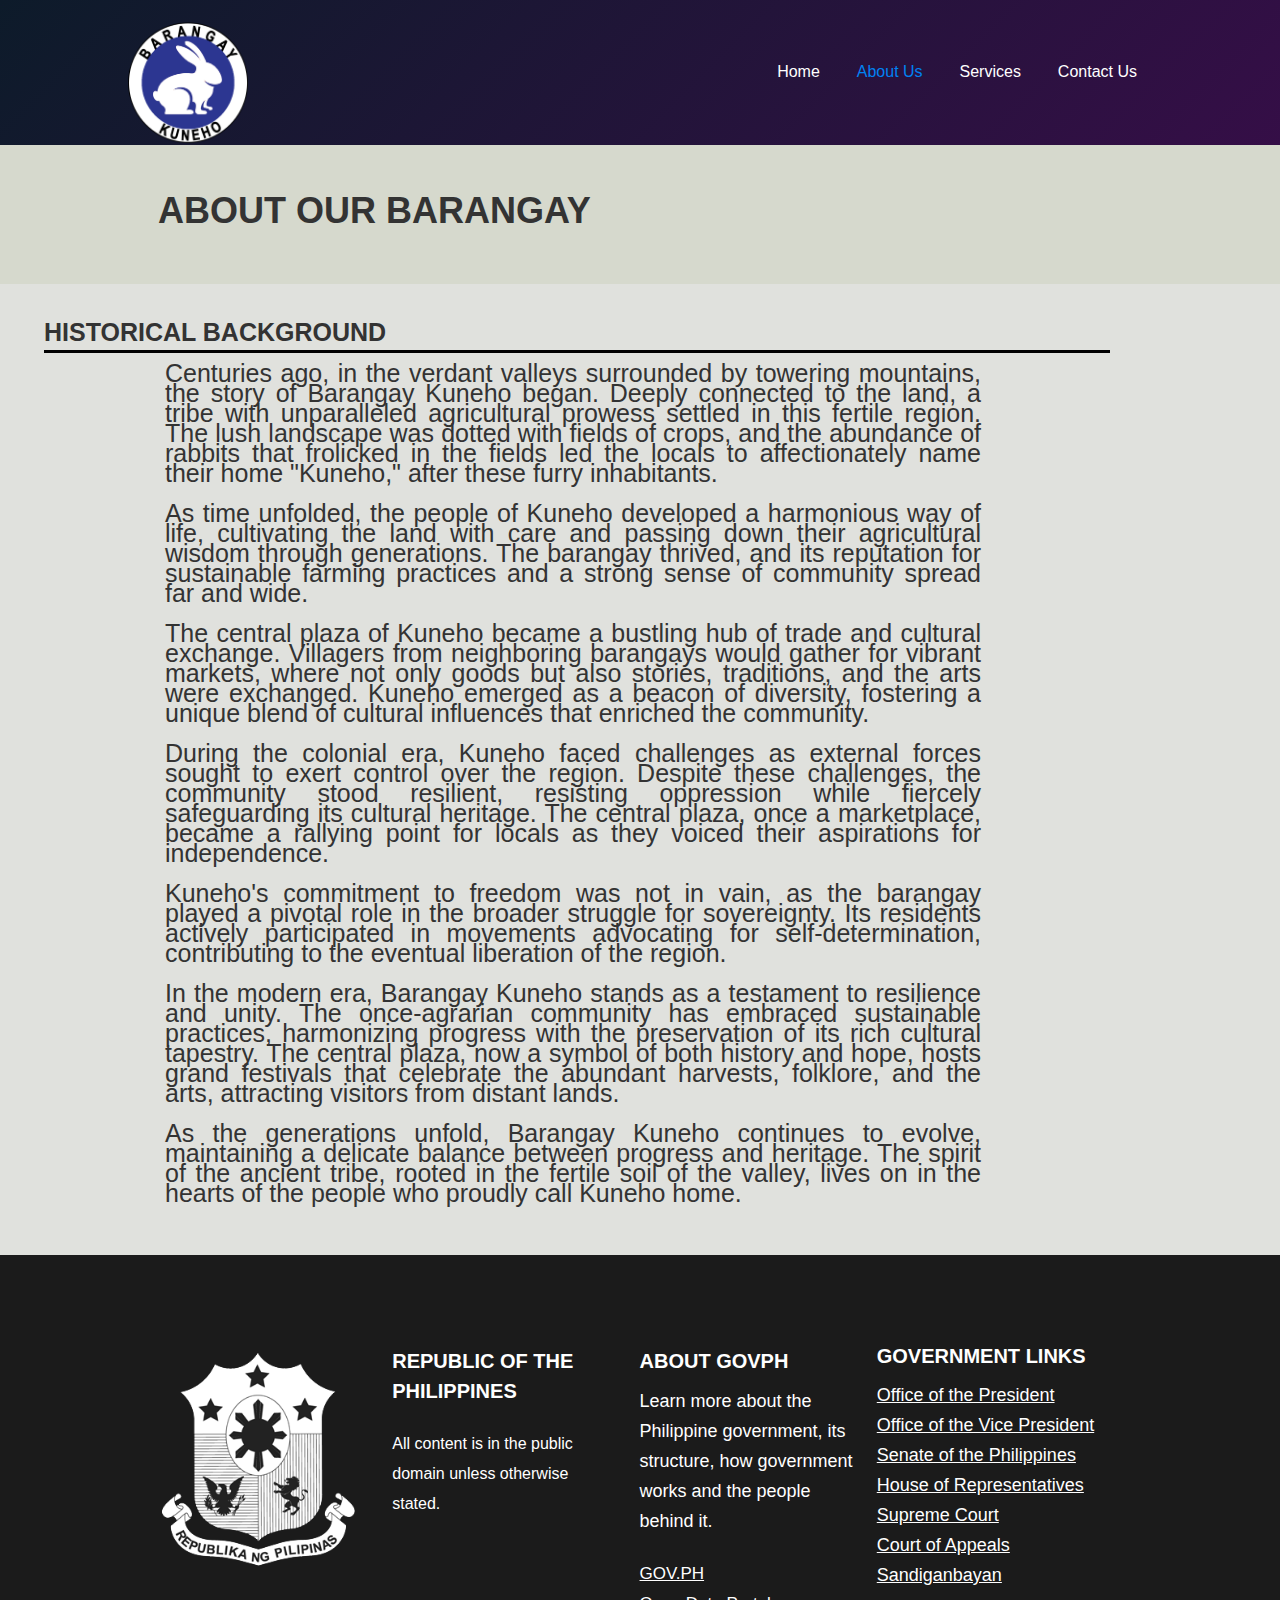
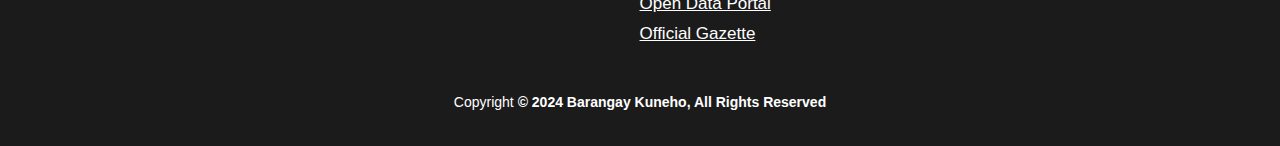
<file: about/index.html>
<!DOCTYPE html>
<html>
    <head>
    <meta http-equiv="content-type" content="text/html; charset=UTF-8">
    <style>.wf-force-outline-none[tabindex="-1"]:focus{outline:none;}</style>
    <meta charset="utf-8">
    <title>About Us - Barangay Kuneho</title>
    <meta content="width=device-width, initial-scale=1" name="viewport">
    <meta content="Webflow" name="generator">
    <link href="css/about.css" rel="stylesheet" type="text/css">
    <script type="text/javascript">!function(o,c){var n=c.documentElement,t=" w-mod-";n.className+=t+"js",
    ("ontouchstart"in o||o.DocumentTouch&&c instanceof DocumentTouch)&&(n.className+=t+"touch")}(window,document);
    </script>
    <link rel="icon" type="image/jpg" href="images/icon.ico">
    </head>
<body class="body">
    <div class="hero">
        <div data-collapse="medium" data-animation="default" data-duration="400" data-doc-height="1" data-easing="ease" data-easing2="ease" role="banner" class="nav w-nav">
            <div class="nav-inner">
                <div class="nav-logo-wrap">
                    <a href="#" class="brand w-nav-brand">
                        <img src="images/govseal1.png" width="120" alt="" sizes="120px" srcset="images/govseal500.png 500w, images/govseal800.png 800w, images/govseal1080.png 1080w, images/govseal1600.png 1600w, images/6586d2bd815915f6cac94935_egr.png 1634w" class="image-5">
                    </a>
                </div>
                <div class="nav-menu-wrap">
                    <nav role="navigation" class="nav-menu-2 w-nav-menu">
                        <a href="../index.html" class="nav-link w-nav-link">Home</a>
                        <a href="index.html" class="nav-link w-nav-link">About Us</a>
                        <a href="../services/index.html" class="nav-link w-nav-link">Services</a>
                        <a href="../contact/index.html" class="nav-link w-nav-link">Contact Us</a>
                    </nav>
                    <div class="menu-button w-nav-button" style="-webkit-user-select: text;" aria-label="menu" role="button" tabindex="0" aria-controls="w-nav-overlay-0" aria-haspopup="menu" aria-expanded="false">
                        <div class="menu-icon w-icon-nav-menu"></div>
                    </div>
                </div>
            </div>
            <div class="w-nav-overlay" data-wf-ignore="" id="w-nav-overlay-0"></div>
        </div>
    </div>
    <section class="section">
        <h1 class="heading">ABOUT OUR BARANGAY</h1>
    </section>
    <div class="w-layout-blockcontainer w-container">
        <h2 class="heading-3">HISTORICAL BACKGROUND</h2>
    </div>
    <div class="div-block-14">
        <p class="paragraph-4">Centuries ago, in the verdant valleys surrounded by towering mountains, the story of Barangay Kuneho began. 
        Deeply connected to the land, a tribe with unparalleled agricultural prowess settled in this fertile region. The lush landscape was 
        dotted with fields of crops, and the abundance of rabbits that frolicked in the fields led the locals to affectionately name their 
        home "Kuneho," after these furry inhabitants.<br>‍<br>As time unfolded, the people of Kuneho developed a harmonious way of life, 
        cultivating the land with care and passing down their agricultural wisdom through generations. The barangay thrived, and its reputation for
        sustainable farming practices and a strong sense of community spread far and wide.<br>‍<br>The central plaza of Kuneho became a bustling hub 
        of trade and cultural exchange. Villagers from neighboring barangays would gather for vibrant markets, where not only goods but also stories,
        traditions, and the arts were exchanged. Kuneho emerged as a beacon of diversity, fostering a unique blend of cultural influences that enriched
        the community.<br>‍<br>During the colonial era, Kuneho faced challenges as external forces sought to exert control over the region. Despite 
        these challenges, the community stood resilient, resisting oppression while fiercely safeguarding its cultural heritage. The central plaza, 
        once a marketplace, became a rallying point for locals as they voiced their aspirations for independence.<br><br>Kuneho's commitment to 
        freedom was not in vain, as the barangay played a pivotal role in the broader struggle for sovereignty. Its residents actively participated in
        movements advocating for self-determination, contributing to the eventual liberation of the region.<br><br>In the modern era, Barangay 
        Kuneho stands as a testament to resilience and unity. The once-agrarian community has embraced sustainable practices, harmonizing progress with 
        the preservation of its rich cultural tapestry. The central plaza, now a symbol of both history and hope, hosts grand festivals that celebrate 
        the abundant harvests, folklore, and the arts, attracting visitors from distant lands.<br><br>As the generations unfold, Barangay Kuneho 
        continues to evolve, maintaining a delicate balance between progress and heritage. The spirit of the ancient tribe, rooted in the fertile soil 
        of the valley, lives on in the hearts of the people who proudly call Kuneho home.
        </p>
    </div>
    <div class="footer">
        <div class="container-footer">
            <div class="div-block-13">
                <div class="w-row">
                    <div class="w-col w-col-3">
                        <img src="images/govseal.png" loading="lazy" alt="">
                    </div>
                    <div class="w-col w-col-3">
                        <p class="paragraph-12">REPUBLIC OF THE PHILIPPINES</p>
                        <p class="paragraph-13">All content is in the public domain unless otherwise stated.</p>
                    </div>
                    <div class="w-col w-col-3">
                        <p class="paragraph-14">ABOUT GOVPH</p>
                        <p class="paragraph-15">Learn more about the Philippine government, its structure, how government works and the people behind it.</p>
                        <ul role="list" class="list-2 w-list-unstyled">
                            <li class="list-item">
                                <a href="https://www.gov.ph/" target="_blank" class="link-3">GOV.PH</a>
                            </li>
                            <li>
                                <a href="https://www.gov.ph/data" target="_blank" class="link-4">Open Data Portal</a>
                            </li>
                            <li>
                                <a href="https://www.officialgazette.gov.ph/" target="_blank" class="link-5">Official Gazette</a>
                            </li>
                        </ul>
                    </div>
                    <div class="column-5 w-col w-col-3">
                        <div class="text-block-4">GOVERNMENT LINKS</div>
                        <ul role="list" class="list-3 w-list-unstyled">
                            <li>
                                <a href="https://president.gov.ph/" target="_blank" class="link-9">Office of the President</a>
                            </li>
                            <li class="list-item-2">
                                <a href="https://www.ovp.gov.ph/" target="_blank" class="link-7">Office of the Vice President</a>
                            </li>
                            <li class="list-item-3">
                                <a href="http://legacy.senate.gov.ph/" target="_blank" class="link-8">Senate of the Philippines</a>
                            </li>
                            <li class="list-item-4">
                                <a href="https://www.congress.gov.ph/" target="_blank" class="link-9">House of Representatives</a>
                            </li>
                            <li>
                                <a href="https://sc.judiciary.gov.ph/" target="_blank" class="link-10">Supreme Court</a>
                            </li>
                            <li>
                                <a href="https://ca.judiciary.gov.ph/" target="_blank" class="link-9">Court of Appeals</a>
                            </li>
                            <li>
                                <a href="https://sb.judiciary.gov.ph/" target="_blank" class="link-9">Sandiganbayan</a>
                            </li>
                        </ul>
                    </div>
                </div>
            </div>
            <div>
                <p class="paragraph-16">Copyright 
                    <strong>© 2024 Barangay Kuneho, All Rights Reserved</strong>
                </p>
            </div>
        </div>
    </div>
    <script src="js/jquery-3.5.1.min.dc5e7f18c8.js" type="text/javascript" integrity="sha256-9/aliU8dGd2tb6OSsuzixeV4y/faTqgFtohetphbbj0=" crossorigin="anonymous"></script>
    <script src="js/webflow.a04c5f390.js" type="text/javascript"></script>
</body>
</html>
</file>
<file: about/css/about.css>
html {
  -ms-text-size-adjust: 100%;
  -webkit-text-size-adjust: 100%;
  font-family: sans-serif;
}

body {
  margin: 0;
}

article, aside, details, figcaption, figure, footer, header, hgroup, main, menu, nav, section, summary {
  display: block;
}

audio, canvas, progress, video {
  vertical-align: baseline;
  display: inline-block;
}

audio:not([controls]) {
  height: 0;
  display: none;
}

[hidden], template {
  display: none;
}

a {
  background-color: rgba(0, 0, 0, 0);
}

a:active, a:hover {
  outline: 0;
}

abbr[title] {
  border-bottom: 1px dotted;
}

b, strong {
  font-weight: bold;
}

dfn {
  font-style: italic;
}

h1 {
  margin: .67em 0;
  font-size: 2em;
}

mark {
  color: #000;
  background: #ff0;
}

small {
  font-size: 80%;
}

sub, sup {
  vertical-align: baseline;
  font-size: 75%;
  line-height: 0;
  position: relative;
}

sup {
  top: -.5em;
}

sub {
  bottom: -.25em;
}

img {
  border: 0;
}

svg:not(:root) {
  overflow: hidden;
}

figure {
  margin: 1em 40px;
}

hr {
  box-sizing: content-box;
  height: 0;
}

pre {
  overflow: auto;
}

code, kbd, pre, samp {
  font-family: monospace;
  font-size: 1em;
}

button, input, optgroup, select, textarea {
  color: inherit;
  font: inherit;
  margin: 0;
}

button {
  overflow: visible;
}

button, select {
  text-transform: none;
}

button, html input[type="button"], input[type="reset"] {
  -webkit-appearance: button;
  cursor: pointer;
}

button[disabled], html input[disabled] {
  cursor: default;
}

button::-moz-focus-inner, input::-moz-focus-inner {
  border: 0;
  padding: 0;
}

input {
  line-height: normal;
}

input[type="checkbox"], input[type="radio"] {
  box-sizing: border-box;
  padding: 0;
}

input[type="number"]::-webkit-inner-spin-button, input[type="number"]::-webkit-outer-spin-button {
  height: auto;
}

input[type="search"] {
  -webkit-appearance: none;
}

input[type="search"]::-webkit-search-cancel-button, input[type="search"]::-webkit-search-decoration {
  -webkit-appearance: none;
}

fieldset {
  border: 1px solid silver;
  margin: 0 2px;
  padding: .35em .625em .75em;
}

legend {
  border: 0;
  padding: 0;
}

textarea {
  overflow: auto;
}

optgroup {
  font-weight: bold;
}

table {
  border-collapse: collapse;
  border-spacing: 0;
}

td, th {
  padding: 0;
}

@font-face {
  font-family: webflow-icons;
  src: url("[data-uri]") format("truetype");
  font-weight: normal;
  font-style: normal;
}

[class^="w-icon-"], [class*=" w-icon-"] {
  speak: none;
  font-variant: normal;
  text-transform: none;
  -webkit-font-smoothing: antialiased;
  -moz-osx-font-smoothing: grayscale;
  font-style: normal;
  font-weight: normal;
  line-height: 1;
  font-family: webflow-icons !important;
}

.w-icon-slider-right:before {
  content: "";
}

.w-icon-slider-left:before {
  content: "";
}

.w-icon-nav-menu:before {
  content: "";
}

.w-icon-arrow-down:before, .w-icon-dropdown-toggle:before {
  content: "";
}

.w-icon-file-upload-remove:before {
  content: "";
}

.w-icon-file-upload-icon:before {
  content: "";
}

* {
  box-sizing: border-box;
}

html {
  height: 100%;
}

body {
  min-height: 100%;
  color: #333;
  background-color: #fff;
  margin: 0;
  font-family: Arial, sans-serif;
  font-size: 14px;
  line-height: 20px;
}

img {
  max-width: 100%;
  vertical-align: middle;
  display: inline-block;
}

html.w-mod-touch * {
  background-attachment: scroll !important;
}

.w-block {
  display: block;
}

.w-inline-block {
  max-width: 100%;
  display: inline-block;
}

.w-clearfix:before, .w-clearfix:after {
  content: " ";
  grid-area: 1 / 1 / 2 / 2;
  display: table;
}

.w-clearfix:after {
  clear: both;
}

.w-hidden {
  display: none;
}

.w-button {
  color: #fff;
  line-height: inherit;
  cursor: pointer;
  background-color: #3898ec;
  border: 0;
  border-radius: 0;
  padding: 9px 15px;
  text-decoration: none;
  display: inline-block;
}

input.w-button {
  -webkit-appearance: button;
}

html[data-w-dynpage] [data-w-cloak] {
  color: rgba(0, 0, 0, 0) !important;
}

.w-code-block {
  margin: unset;
}

.w-webflow-badge, .w-webflow-badge * {
  z-index: auto;
  visibility: visible;
  box-sizing: border-box;
  width: auto;
  height: auto;
  max-height: none;
  max-width: none;
  min-height: 0;
  min-width: 0;
  float: none;
  clear: none;
  box-shadow: none;
  opacity: 1;
  direction: ltr;
  font-family: inherit;
  font-weight: inherit;
  color: inherit;
  font-size: inherit;
  line-height: inherit;
  font-style: inherit;
  font-variant: inherit;
  text-align: inherit;
  letter-spacing: inherit;
  -webkit-text-decoration: inherit;
  text-decoration: inherit;
  text-indent: 0;
  text-transform: inherit;
  text-shadow: none;
  font-smoothing: auto;
  vertical-align: baseline;
  cursor: inherit;
  white-space: inherit;
  word-break: normal;
  word-spacing: normal;
  word-wrap: normal;
  background: none;
  border: 0 rgba(0, 0, 0, 0);
  border-radius: 0;
  margin: 0;
  padding: 0;
  list-style-type: disc;
  transition: none;
  display: block;
  position: static;
  top: auto;
  bottom: auto;
  left: auto;
  right: auto;
  overflow: visible;
  transform: none;
}

.w-webflow-badge {
  white-space: nowrap;
  cursor: pointer;
  box-shadow: 0 0 0 1px rgba(0, 0, 0, .1), 0 1px 3px rgba(0, 0, 0, .1);
  visibility: visible !important;
  z-index: 2147483647 !important;
  color: #aaadb0 !important;
  opacity: 1 !important;
  width: auto !important;
  height: auto !important;
  background-color: #fff !important;
  border-radius: 3px !important;
  margin: 0 !important;
  padding: 6px !important;
  font-size: 12px !important;
  line-height: 14px !important;
  text-decoration: none !important;
  display: inline-block !important;
  position: fixed !important;
  top: auto !important;
  bottom: 12px !important;
  left: auto !important;
  right: 12px !important;
  overflow: visible !important;
  transform: none !important;
}

.w-webflow-badge > img {
  visibility: visible !important;
  opacity: 1 !important;
  vertical-align: middle !important;
  display: inline-block !important;
}

h1, h2, h3, h4, h5, h6 {
  margin-bottom: 10px;
  font-weight: bold;
}

h1 {
  margin-top: 20px;
  font-size: 38px;
  line-height: 44px;
}

h2 {
  margin-top: 20px;
  font-size: 32px;
  line-height: 36px;
}

h3 {
  margin-top: 20px;
  font-size: 24px;
  line-height: 30px;
}

h4 {
  margin-top: 10px;
  font-size: 18px;
  line-height: 24px;
}

h5 {
  margin-top: 10px;
  font-size: 14px;
  line-height: 20px;
}

h6 {
  margin-top: 10px;
  font-size: 12px;
  line-height: 18px;
}

p {
  margin-top: 0;
  margin-bottom: 10px;
}

blockquote {
  border-left: 5px solid #e2e2e2;
  margin: 0 0 10px;
  padding: 10px 20px;
  font-size: 18px;
  line-height: 22px;
}

figure {
  margin: 0 0 10px;
}

figcaption {
  text-align: center;
  margin-top: 5px;
}

ul, ol {
  margin-top: 0;
  margin-bottom: 10px;
  padding-left: 40px;
}

.w-list-unstyled {
  padding-left: 0;
  list-style: none;
}

.w-embed:before, .w-embed:after {
  content: " ";
  grid-area: 1 / 1 / 2 / 2;
  display: table;
}

.w-embed:after {
  clear: both;
}

.w-video {
  width: 100%;
  padding: 0;
  position: relative;
}

.w-video iframe, .w-video object, .w-video embed {
  width: 100%;
  height: 100%;
  border: none;
  position: absolute;
  top: 0;
  left: 0;
}

fieldset {
  border: 0;
  margin: 0;
  padding: 0;
}

button, [type="button"], [type="reset"] {
  cursor: pointer;
  -webkit-appearance: button;
  border: 0;
}

.w-form {
  margin: 0 0 15px;
}

.w-form-done {
  text-align: center;
  background-color: #ddd;
  padding: 20px;
  display: none;
}

.w-form-fail {
  background-color: #ffdede;
  margin-top: 10px;
  padding: 10px;
  display: none;
}

label {
  margin-bottom: 5px;
  font-weight: bold;
  display: block;
}

.w-input, .w-select {
  width: 100%;
  height: 38px;
  color: #333;
  vertical-align: middle;
  background-color: #fff;
  border: 1px solid #ccc;
  margin-bottom: 10px;
  padding: 8px 12px;
  font-size: 14px;
  line-height: 1.42857;
  display: block;
}

.w-input:-moz-placeholder, .w-select:-moz-placeholder {
  color: #999;
}

.w-input::-moz-placeholder, .w-select::-moz-placeholder {
  color: #999;
  opacity: 1;
}

.w-input::-webkit-input-placeholder, .w-select::-webkit-input-placeholder {
  color: #999;
}

.w-input:focus, .w-select:focus {
  border-color: #3898ec;
  outline: 0;
}

.w-input[disabled], .w-select[disabled], .w-input[readonly], .w-select[readonly], fieldset[disabled] .w-input, fieldset[disabled] .w-select {
  cursor: not-allowed;
}

.w-input[disabled]:not(.w-input-disabled), .w-select[disabled]:not(.w-input-disabled), .w-input[readonly], .w-select[readonly], fieldset[disabled]:not(.w-input-disabled) .w-input, fieldset[disabled]:not(.w-input-disabled) .w-select {
  background-color: #eee;
}

textarea.w-input, textarea.w-select {
  height: auto;
}

.w-select {
  background-color: #f3f3f3;
}

.w-select[multiple] {
  height: auto;
}

.w-form-label {
  cursor: pointer;
  margin-bottom: 0;
  font-weight: normal;
  display: inline-block;
}

.w-radio {
  margin-bottom: 5px;
  padding-left: 20px;
  display: block;
}

.w-radio:before, .w-radio:after {
  content: " ";
  grid-area: 1 / 1 / 2 / 2;
  display: table;
}

.w-radio:after {
  clear: both;
}

.w-radio-input {
  float: left;
  margin: 3px 0 0 -20px;
  line-height: normal;
}

.w-file-upload {
  margin-bottom: 10px;
  display: block;
}

.w-file-upload-input {
  width: .1px;
  height: .1px;
  opacity: 0;
  z-index: -100;
  position: absolute;
  overflow: hidden;
}

.w-file-upload-default, .w-file-upload-uploading, .w-file-upload-success {
  color: #333;
  display: inline-block;
}

.w-file-upload-error {
  margin-top: 10px;
  display: block;
}

.w-file-upload-default.w-hidden, .w-file-upload-uploading.w-hidden, .w-file-upload-error.w-hidden, .w-file-upload-success.w-hidden {
  display: none;
}

.w-file-upload-uploading-btn {
  cursor: pointer;
  background-color: #fafafa;
  border: 1px solid #ccc;
  margin: 0;
  padding: 8px 12px;
  font-size: 14px;
  font-weight: normal;
  display: flex;
}

.w-file-upload-file {
  background-color: #fafafa;
  border: 1px solid #ccc;
  flex-grow: 1;
  justify-content: space-between;
  margin: 0;
  padding: 8px 9px 8px 11px;
  display: flex;
}

.w-file-upload-file-name {
  font-size: 14px;
  font-weight: normal;
  display: block;
}

.w-file-remove-link {
  width: auto;
  height: auto;
  cursor: pointer;
  margin-top: 3px;
  margin-left: 10px;
  padding: 3px;
  display: block;
}

.w-icon-file-upload-remove {
  margin: auto;
  font-size: 10px;
}

.w-file-upload-error-msg {
  color: #ea384c;
  padding: 2px 0;
  display: inline-block;
}

.w-file-upload-info {
  padding: 0 12px;
  line-height: 38px;
  display: inline-block;
}

.w-file-upload-label {
  cursor: pointer;
  background-color: #fafafa;
  border: 1px solid #ccc;
  margin: 0;
  padding: 8px 12px;
  font-size: 14px;
  font-weight: normal;
  display: inline-block;
}

.w-icon-file-upload-icon, .w-icon-file-upload-uploading {
  width: 20px;
  margin-right: 8px;
  display: inline-block;
}

.w-icon-file-upload-uploading {
  height: 20px;
}

.w-container {
  max-width: 940px;
  margin-left: auto;
  margin-right: auto;
}

.w-container:before, .w-container:after {
  content: " ";
  grid-area: 1 / 1 / 2 / 2;
  display: table;
}

.w-container:after {
  clear: both;
}

.w-container .w-row {
  margin-left: -10px;
  margin-right: -10px;
}

.w-row:before, .w-row:after {
  content: " ";
  grid-area: 1 / 1 / 2 / 2;
  display: table;
}

.w-row:after {
  clear: both;
}

.w-row .w-row {
  margin-left: 0;
  margin-right: 0;
}

.w-col {
  float: left;
  width: 100%;
  min-height: 1px;
  padding-left: 10px;
  padding-right: 10px;
  position: relative;
}

.w-col .w-col {
  padding-left: 0;
  padding-right: 0;
}

.w-col-1 {
  width: 8.33333%;
}

.w-col-2 {
  width: 16.6667%;
}

.w-col-3 {
  width: 25%;
}

.w-col-4 {
  width: 33.3333%;
}

.w-col-5 {
  width: 41.6667%;
}

.w-col-6 {
  width: 50%;
}

.w-col-7 {
  width: 58.3333%;
}

.w-col-8 {
  width: 66.6667%;
}

.w-col-9 {
  width: 75%;
}

.w-col-10 {
  width: 83.3333%;
}

.w-col-11 {
  width: 91.6667%;
}

.w-col-12 {
  width: 100%;
}

.w-hidden-main {
  display: none !important;
}

@media screen and (max-width: 991px) {
  .w-container {
    max-width: 728px;
  }

  .w-hidden-main {
    display: inherit !important;
  }

  .w-hidden-medium {
    display: none !important;
  }

  .w-col-medium-1 {
    width: 8.33333%;
  }

  .w-col-medium-2 {
    width: 16.6667%;
  }

  .w-col-medium-3 {
    width: 25%;
  }

  .w-col-medium-4 {
    width: 33.3333%;
  }

  .w-col-medium-5 {
    width: 41.6667%;
  }

  .w-col-medium-6 {
    width: 50%;
  }

  .w-col-medium-7 {
    width: 58.3333%;
  }

  .w-col-medium-8 {
    width: 66.6667%;
  }

  .w-col-medium-9 {
    width: 75%;
  }

  .w-col-medium-10 {
    width: 83.3333%;
  }

  .w-col-medium-11 {
    width: 91.6667%;
  }

  .w-col-medium-12 {
    width: 100%;
  }

  .w-col-stack {
    width: 100%;
    left: auto;
    right: auto;
  }
}

@media screen and (max-width: 767px) {
  .w-hidden-main, .w-hidden-medium {
    display: inherit !important;
  }

  .w-hidden-small {
    display: none !important;
  }

  .w-row, .w-container .w-row {
    margin-left: 0;
    margin-right: 0;
  }

  .w-col {
    width: 100%;
    left: auto;
    right: auto;
  }

  .w-col-small-1 {
    width: 8.33333%;
  }

  .w-col-small-2 {
    width: 16.6667%;
  }

  .w-col-small-3 {
    width: 25%;
  }

  .w-col-small-4 {
    width: 33.3333%;
  }

  .w-col-small-5 {
    width: 41.6667%;
  }

  .w-col-small-6 {
    width: 50%;
  }

  .w-col-small-7 {
    width: 58.3333%;
  }

  .w-col-small-8 {
    width: 66.6667%;
  }

  .w-col-small-9 {
    width: 75%;
  }

  .w-col-small-10 {
    width: 83.3333%;
  }

  .w-col-small-11 {
    width: 91.6667%;
  }

  .w-col-small-12 {
    width: 100%;
  }
}

@media screen and (max-width: 479px) {
  .w-container {
    max-width: none;
  }

  .w-hidden-main, .w-hidden-medium, .w-hidden-small {
    display: inherit !important;
  }

  .w-hidden-tiny {
    display: none !important;
  }

  .w-col {
    width: 100%;
  }

  .w-col-tiny-1 {
    width: 8.33333%;
  }

  .w-col-tiny-2 {
    width: 16.6667%;
  }

  .w-col-tiny-3 {
    width: 25%;
  }

  .w-col-tiny-4 {
    width: 33.3333%;
  }

  .w-col-tiny-5 {
    width: 41.6667%;
  }

  .w-col-tiny-6 {
    width: 50%;
  }

  .w-col-tiny-7 {
    width: 58.3333%;
  }

  .w-col-tiny-8 {
    width: 66.6667%;
  }

  .w-col-tiny-9 {
    width: 75%;
  }

  .w-col-tiny-10 {
    width: 83.3333%;
  }

  .w-col-tiny-11 {
    width: 91.6667%;
  }

  .w-col-tiny-12 {
    width: 100%;
  }
}

.w-widget {
  position: relative;
}

.w-widget-map {
  width: 100%;
  height: 400px;
}

.w-widget-map label {
  width: auto;
  display: inline;
}

.w-widget-map img {
  max-width: inherit;
}

.w-widget-map .gm-style-iw {
  text-align: center;
}

.w-widget-map .gm-style-iw > button {
  display: none !important;
}

.w-widget-twitter {
  overflow: hidden;
}

.w-widget-twitter-count-shim {
  vertical-align: top;
  width: 28px;
  height: 20px;
  text-align: center;
  background: #fff;
  border: 1px solid #758696;
  border-radius: 3px;
  display: inline-block;
  position: relative;
}

.w-widget-twitter-count-shim * {
  pointer-events: none;
  -webkit-user-select: none;
  -ms-user-select: none;
  user-select: none;
}

.w-widget-twitter-count-shim .w-widget-twitter-count-inner {
  text-align: center;
  color: #999;
  font-family: serif;
  font-size: 15px;
  line-height: 12px;
  position: relative;
}

.w-widget-twitter-count-shim .w-widget-twitter-count-clear {
  display: block;
  position: relative;
}

.w-widget-twitter-count-shim.w--large {
  width: 36px;
  height: 28px;
}

.w-widget-twitter-count-shim.w--large .w-widget-twitter-count-inner {
  font-size: 18px;
  line-height: 18px;
}

.w-widget-twitter-count-shim:not(.w--vertical) {
  margin-left: 5px;
  margin-right: 8px;
}

.w-widget-twitter-count-shim:not(.w--vertical).w--large {
  margin-left: 6px;
}

.w-widget-twitter-count-shim:not(.w--vertical):before, .w-widget-twitter-count-shim:not(.w--vertical):after {
  content: " ";
  height: 0;
  width: 0;
  pointer-events: none;
  border: solid rgba(0, 0, 0, 0);
  position: absolute;
  top: 50%;
  left: 0;
}

.w-widget-twitter-count-shim:not(.w--vertical):before {
  border-width: 4px;
  border-color: rgba(117, 134, 150, 0) #5d6c7b rgba(117, 134, 150, 0) rgba(117, 134, 150, 0);
  margin-top: -4px;
  margin-left: -9px;
}

.w-widget-twitter-count-shim:not(.w--vertical).w--large:before {
  border-width: 5px;
  margin-top: -5px;
  margin-left: -10px;
}

.w-widget-twitter-count-shim:not(.w--vertical):after {
  border-width: 4px;
  border-color: rgba(255, 255, 255, 0) #fff rgba(255, 255, 255, 0) rgba(255, 255, 255, 0);
  margin-top: -4px;
  margin-left: -8px;
}

.w-widget-twitter-count-shim:not(.w--vertical).w--large:after {
  border-width: 5px;
  margin-top: -5px;
  margin-left: -9px;
}

.w-widget-twitter-count-shim.w--vertical {
  width: 61px;
  height: 33px;
  margin-bottom: 8px;
}

.w-widget-twitter-count-shim.w--vertical:before, .w-widget-twitter-count-shim.w--vertical:after {
  content: " ";
  height: 0;
  width: 0;
  pointer-events: none;
  border: solid rgba(0, 0, 0, 0);
  position: absolute;
  top: 100%;
  left: 50%;
}

.w-widget-twitter-count-shim.w--vertical:before {
  border-width: 5px;
  border-color: #5d6c7b rgba(117, 134, 150, 0) rgba(117, 134, 150, 0);
  margin-left: -5px;
}

.w-widget-twitter-count-shim.w--vertical:after {
  border-width: 4px;
  border-color: #fff rgba(255, 255, 255, 0) rgba(255, 255, 255, 0);
  margin-left: -4px;
}

.w-widget-twitter-count-shim.w--vertical .w-widget-twitter-count-inner {
  font-size: 18px;
  line-height: 22px;
}

.w-widget-twitter-count-shim.w--vertical.w--large {
  width: 76px;
}

.w-background-video {
  height: 500px;
  color: #fff;
  position: relative;
  overflow: hidden;
}

.w-background-video > video {
  width: 100%;
  height: 100%;
  object-fit: cover;
  z-index: -100;
  background-position: 50%;
  background-size: cover;
  margin: auto;
  position: absolute;
  top: -100%;
  bottom: -100%;
  left: -100%;
  right: -100%;
}

.w-background-video > video::-webkit-media-controls-start-playback-button {
  -webkit-appearance: none;
  display: none !important;
}

.w-background-video--control {
  background-color: rgba(0, 0, 0, 0);
  padding: 0;
  position: absolute;
  bottom: 1em;
  right: 1em;
}

.w-background-video--control > [hidden] {
  display: none !important;
}

.w-slider {
  height: 300px;
  text-align: center;
  clear: both;
  -webkit-tap-highlight-color: rgba(0, 0, 0, 0);
  tap-highlight-color: rgba(0, 0, 0, 0);
  background: #ddd;
  position: relative;
}

.w-slider-mask {
  z-index: 1;
  height: 100%;
  white-space: nowrap;
  display: block;
  position: relative;
  left: 0;
  right: 0;
  overflow: hidden;
}

.w-slide {
  vertical-align: top;
  width: 100%;
  height: 100%;
  white-space: normal;
  text-align: left;
  display: inline-block;
  position: relative;
}

.w-slider-nav {
  z-index: 2;
  height: 40px;
  text-align: center;
  -webkit-tap-highlight-color: rgba(0, 0, 0, 0);
  tap-highlight-color: rgba(0, 0, 0, 0);
  margin: auto;
  padding-top: 10px;
  position: absolute;
  top: auto;
  bottom: 0;
  left: 0;
  right: 0;
}

.w-slider-nav.w-round > div {
  border-radius: 100%;
}

.w-slider-nav.w-num > div {
  width: auto;
  height: auto;
  font-size: inherit;
  line-height: inherit;
  padding: .2em .5em;
}

.w-slider-nav.w-shadow > div {
  box-shadow: 0 0 3px rgba(51, 51, 51, .4);
}

.w-slider-nav-invert {
  color: #fff;
}

.w-slider-nav-invert > div {
  background-color: rgba(34, 34, 34, .4);
}

.w-slider-nav-invert > div.w-active {
  background-color: #222;
}

.w-slider-dot {
  width: 1em;
  height: 1em;
  cursor: pointer;
  background-color: rgba(255, 255, 255, .4);
  margin: 0 3px .5em;
  transition: background-color .1s, color .1s;
  display: inline-block;
  position: relative;
}

.w-slider-dot.w-active {
  background-color: #fff;
}

.w-slider-dot:focus {
  outline: none;
  box-shadow: 0 0 0 2px #fff;
}

.w-slider-dot:focus.w-active {
  box-shadow: none;
}

.w-slider-arrow-left, .w-slider-arrow-right {
  width: 80px;
  cursor: pointer;
  color: #fff;
  -webkit-tap-highlight-color: rgba(0, 0, 0, 0);
  tap-highlight-color: rgba(0, 0, 0, 0);
  -webkit-user-select: none;
  -ms-user-select: none;
  user-select: none;
  margin: auto;
  font-size: 40px;
  position: absolute;
  top: 0;
  bottom: 0;
  left: 0;
  right: 0;
  overflow: hidden;
}

.w-slider-arrow-left [class^="w-icon-"], .w-slider-arrow-right [class^="w-icon-"], .w-slider-arrow-left [class*=" w-icon-"], .w-slider-arrow-right [class*=" w-icon-"] {
  position: absolute;
}

.w-slider-arrow-left:focus, .w-slider-arrow-right:focus {
  outline: 0;
}

.w-slider-arrow-left {
  z-index: 3;
  right: auto;
}

.w-slider-arrow-right {
  z-index: 4;
  left: auto;
}

.w-icon-slider-left, .w-icon-slider-right {
  width: 1em;
  height: 1em;
  margin: auto;
  top: 0;
  bottom: 0;
  left: 0;
  right: 0;
}

.w-slider-aria-label {
  clip: rect(0 0 0 0);
  height: 1px;
  width: 1px;
  border: 0;
  margin: -1px;
  padding: 0;
  position: absolute;
  overflow: hidden;
}

.w-slider-force-show {
  display: block !important;
}

.w-dropdown {
  text-align: left;
  z-index: 900;
  margin-left: auto;
  margin-right: auto;
  display: inline-block;
  position: relative;
}

.w-dropdown-btn, .w-dropdown-toggle, .w-dropdown-link {
  vertical-align: top;
  color: #222;
  text-align: left;
  white-space: nowrap;
  margin-left: auto;
  margin-right: auto;
  padding: 20px;
  text-decoration: none;
  position: relative;
}

.w-dropdown-toggle {
  -webkit-user-select: none;
  -ms-user-select: none;
  user-select: none;
  cursor: pointer;
  padding-right: 40px;
  display: inline-block;
}

.w-dropdown-toggle:focus {
  outline: 0;
}

.w-icon-dropdown-toggle {
  width: 1em;
  height: 1em;
  margin: auto 20px auto auto;
  position: absolute;
  top: 0;
  bottom: 0;
  right: 0;
}

.w-dropdown-list {
  min-width: 100%;
  background: #ddd;
  display: none;
  position: absolute;
}

.w-dropdown-list.w--open {
  display: block;
}

.w-dropdown-link {
  color: #222;
  padding: 10px 20px;
  display: block;
}

.w-dropdown-link.w--current {
  color: #0082f3;
}

.w-dropdown-link:focus {
  outline: 0;
}

@media screen and (max-width: 767px) {
  .w-nav-brand {
    padding-left: 10px;
  }
}

.w-lightbox-backdrop {
  cursor: auto;
  letter-spacing: normal;
  text-indent: 0;
  text-shadow: none;
  text-transform: none;
  visibility: visible;
  white-space: normal;
  word-break: normal;
  word-spacing: normal;
  word-wrap: normal;
  color: #fff;
  text-align: center;
  z-index: 2000;
  opacity: 0;
  -webkit-user-select: none;
  -moz-user-select: none;
  -webkit-tap-highlight-color: transparent;
  background: rgba(0, 0, 0, .9);
  outline: 0;
  font-family: Helvetica Neue, Helvetica, Ubuntu, Segoe UI, Verdana, sans-serif;
  font-size: 17px;
  font-style: normal;
  font-weight: 300;
  line-height: 1.2;
  list-style: disc;
  position: fixed;
  top: 0;
  bottom: 0;
  left: 0;
  right: 0;
  -webkit-transform: translate(0);
}

.w-lightbox-backdrop, .w-lightbox-container {
  height: 100%;
  -webkit-overflow-scrolling: touch;
  overflow: auto;
}

.w-lightbox-content {
  height: 100vh;
  position: relative;
  overflow: hidden;
}

.w-lightbox-view {
  width: 100vw;
  height: 100vh;
  opacity: 0;
  position: absolute;
}

.w-lightbox-view:before {
  content: "";
  height: 100vh;
}

.w-lightbox-group, .w-lightbox-group .w-lightbox-view, .w-lightbox-group .w-lightbox-view:before {
  height: 86vh;
}

.w-lightbox-frame, .w-lightbox-view:before {
  vertical-align: middle;
  display: inline-block;
}

.w-lightbox-figure {
  margin: 0;
  position: relative;
}

.w-lightbox-group .w-lightbox-figure {
  cursor: pointer;
}

.w-lightbox-img {
  width: auto;
  height: auto;
  max-width: none;
}

.w-lightbox-image {
  float: none;
  max-width: 100vw;
  max-height: 100vh;
  display: block;
}

.w-lightbox-group .w-lightbox-image {
  max-height: 86vh;
}

.w-lightbox-caption {
  text-align: left;
  text-overflow: ellipsis;
  white-space: nowrap;
  background: rgba(0, 0, 0, .4);
  padding: .5em 1em;
  position: absolute;
  bottom: 0;
  left: 0;
  right: 0;
  overflow: hidden;
}

.w-lightbox-embed {
  width: 100%;
  height: 100%;
  position: absolute;
  top: 0;
  bottom: 0;
  left: 0;
  right: 0;
}

.w-lightbox-control {
  width: 4em;
  cursor: pointer;
  background-position: center;
  background-repeat: no-repeat;
  background-size: 24px;
  transition: all .3s;
  position: absolute;
  top: 0;
}

.w-lightbox-left {
  background-image: url("[data-uri]");
  display: none;
  bottom: 0;
  left: 0;
}

.w-lightbox-right {
  background-image: url("[data-uri]");
  display: none;
  bottom: 0;
  right: 0;
}

.w-lightbox-close {
  height: 2.6em;
  background-image: url("[data-uri]");
  background-size: 18px;
  right: 0;
}

.w-lightbox-strip {
  white-space: nowrap;
  padding: 0 1vh;
  line-height: 0;
  position: absolute;
  bottom: 0;
  left: 0;
  right: 0;
  overflow-x: auto;
  overflow-y: hidden;
}

.w-lightbox-item {
  width: 10vh;
  box-sizing: content-box;
  cursor: pointer;
  padding: 2vh 1vh;
  display: inline-block;
  -webkit-transform: translate3d(0, 0, 0);
}

.w-lightbox-active {
  opacity: .3;
}

.w-lightbox-thumbnail {
  height: 10vh;
  background: #222;
  position: relative;
  overflow: hidden;
}

.w-lightbox-thumbnail-image {
  position: absolute;
  top: 0;
  left: 0;
}

.w-lightbox-thumbnail .w-lightbox-tall {
  width: 100%;
  top: 50%;
  transform: translate(0, -50%);
}

.w-lightbox-thumbnail .w-lightbox-wide {
  height: 100%;
  left: 50%;
  transform: translate(-50%);
}

.w-lightbox-spinner {
  box-sizing: border-box;
  width: 40px;
  height: 40px;
  border: 5px solid rgba(0, 0, 0, .4);
  border-radius: 50%;
  margin-top: -20px;
  margin-left: -20px;
  animation: .8s linear infinite spin;
  position: absolute;
  top: 50%;
  left: 50%;
}

.w-lightbox-spinner:after {
  content: "";
  border: 3px solid rgba(0, 0, 0, 0);
  border-bottom-color: #fff;
  border-radius: 50%;
  position: absolute;
  top: -4px;
  bottom: -4px;
  left: -4px;
  right: -4px;
}

.w-lightbox-hide {
  display: none;
}

.w-lightbox-noscroll {
  overflow: hidden;
}

@media (min-width: 768px) {
  .w-lightbox-content {
    height: 96vh;
    margin-top: 2vh;
  }

  .w-lightbox-view, .w-lightbox-view:before {
    height: 96vh;
  }

  .w-lightbox-group, .w-lightbox-group .w-lightbox-view, .w-lightbox-group .w-lightbox-view:before {
    height: 84vh;
  }

  .w-lightbox-image {
    max-width: 96vw;
    max-height: 96vh;
  }

  .w-lightbox-group .w-lightbox-image {
    max-width: 82.3vw;
    max-height: 84vh;
  }

  .w-lightbox-left, .w-lightbox-right {
    opacity: .5;
    display: block;
  }

  .w-lightbox-close {
    opacity: .8;
  }

  .w-lightbox-control:hover {
    opacity: 1;
  }
}

.w-lightbox-inactive, .w-lightbox-inactive:hover {
  opacity: 0;
}

.w-richtext:before, .w-richtext:after {
  content: " ";
  grid-area: 1 / 1 / 2 / 2;
  display: table;
}

.w-richtext:after {
  clear: both;
}

.w-richtext[contenteditable="true"]:before, .w-richtext[contenteditable="true"]:after {
  white-space: initial;
}

.w-richtext ol, .w-richtext ul {
  overflow: hidden;
}

.w-richtext .w-richtext-figure-selected.w-richtext-figure-type-video div:after, .w-richtext .w-richtext-figure-selected[data-rt-type="video"] div:after, .w-richtext .w-richtext-figure-selected.w-richtext-figure-type-image div, .w-richtext .w-richtext-figure-selected[data-rt-type="image"] div {
  outline: 2px solid #2895f7;
}

.w-richtext figure.w-richtext-figure-type-video > div:after, .w-richtext figure[data-rt-type="video"] > div:after {
  content: "";
  display: none;
  position: absolute;
  top: 0;
  bottom: 0;
  left: 0;
  right: 0;
}

.w-richtext figure {
  max-width: 60%;
  position: relative;
}

.w-richtext figure > div:before {
  cursor: default !important;
}

.w-richtext figure img {
  width: 100%;
}

.w-richtext figure figcaption.w-richtext-figcaption-placeholder {
  opacity: .6;
}

.w-richtext figure div {
  color: rgba(0, 0, 0, 0);
  font-size: 0;
}

.w-richtext figure.w-richtext-figure-type-image, .w-richtext figure[data-rt-type="image"] {
  display: table;
}

.w-richtext figure.w-richtext-figure-type-image > div, .w-richtext figure[data-rt-type="image"] > div {
  display: inline-block;
}

.w-richtext figure.w-richtext-figure-type-image > figcaption, .w-richtext figure[data-rt-type="image"] > figcaption {
  caption-side: bottom;
  display: table-caption;
}

.w-richtext figure.w-richtext-figure-type-video, .w-richtext figure[data-rt-type="video"] {
  width: 60%;
  height: 0;
}

.w-richtext figure.w-richtext-figure-type-video iframe, .w-richtext figure[data-rt-type="video"] iframe {
  width: 100%;
  height: 100%;
  position: absolute;
  top: 0;
  left: 0;
}

.w-richtext figure.w-richtext-figure-type-video > div, .w-richtext figure[data-rt-type="video"] > div {
  width: 100%;
}

.w-richtext figure.w-richtext-align-center {
  clear: both;
  margin-left: auto;
  margin-right: auto;
}

.w-richtext figure.w-richtext-align-center.w-richtext-figure-type-image > div, .w-richtext figure.w-richtext-align-center[data-rt-type="image"] > div {
  max-width: 100%;
}

.w-richtext figure.w-richtext-align-normal {
  clear: both;
}

.w-richtext figure.w-richtext-align-fullwidth {
  width: 100%;
  max-width: 100%;
  text-align: center;
  clear: both;
  margin-left: auto;
  margin-right: auto;
  display: block;
}

.w-richtext figure.w-richtext-align-fullwidth > div {
  padding-bottom: inherit;
  display: inline-block;
}

.w-richtext figure.w-richtext-align-fullwidth > figcaption {
  display: block;
}

.w-richtext figure.w-richtext-align-floatleft {
  float: left;
  clear: none;
  margin-right: 15px;
}

.w-richtext figure.w-richtext-align-floatright {
  float: right;
  clear: none;
  margin-left: 15px;
}

.w-nav {
  z-index: 1000;
  background: #ddd;
  position: relative;
}

.w-nav:before, .w-nav:after {
  content: " ";
  grid-area: 1 / 1 / 2 / 2;
  display: table;
}

.w-nav:after {
  clear: both;
}

.w-nav-brand {
  float: left;
  color: #333;
  text-decoration: none;
  position: relative;
}

.w-nav-link {
  vertical-align: top;
  color: #222;
  text-align: left;
  margin-left: auto;
  margin-right: auto;
  padding: 20px;
  text-decoration: none;
  display: inline-block;
  position: relative;
}

.w-nav-link.w--current {
  color: #0082f3;
}

.w-nav-menu {
  float: right;
  position: relative;
}

[data-nav-menu-open] {
  text-align: center;
  min-width: 200px;
  background: #c8c8c8;
  position: absolute;
  top: 100%;
  left: 0;
  right: 0;
  overflow: visible;
  display: block !important;
}

.w--nav-link-open {
  display: block;
  position: relative;
}

.w-nav-overlay {
  width: 100%;
  display: none;
  position: absolute;
  top: 100%;
  left: 0;
  right: 0;
  overflow: hidden;
}

.w-nav-overlay [data-nav-menu-open] {
  top: 0;
}

.w-nav[data-animation="over-left"] .w-nav-overlay {
  width: auto;
}

.w-nav[data-animation="over-left"] .w-nav-overlay, .w-nav[data-animation="over-left"] [data-nav-menu-open] {
  z-index: 1;
  top: 0;
  right: auto;
}

.w-nav[data-animation="over-right"] .w-nav-overlay {
  width: auto;
}

.w-nav[data-animation="over-right"] .w-nav-overlay, .w-nav[data-animation="over-right"] [data-nav-menu-open] {
  z-index: 1;
  top: 0;
  left: auto;
}

.w-nav-button {
  float: right;
  cursor: pointer;
  -webkit-tap-highlight-color: rgba(0, 0, 0, 0);
  tap-highlight-color: rgba(0, 0, 0, 0);
  -webkit-user-select: none;
  -ms-user-select: none;
  user-select: none;
  padding: 18px;
  font-size: 24px;
  display: none;
  position: relative;
}

.w-nav-button:focus {
  outline: 0;
}

.w-nav-button.w--open {
  color: #fff;
  background-color: #c8c8c8;
}

.w-nav[data-collapse="all"] .w-nav-menu {
  display: none;
}

.w-nav[data-collapse="all"] .w-nav-button, .w--nav-dropdown-open, .w--nav-dropdown-toggle-open {
  display: block;
}

.w--nav-dropdown-list-open {
  position: static;
}

@media screen and (max-width: 991px) {
  .w-nav[data-collapse="medium"] .w-nav-menu {
    display: none;
  }

  .w-nav[data-collapse="medium"] .w-nav-button {
    display: block;
  }
}

@media screen and (max-width: 767px) {
  .w-nav[data-collapse="small"] .w-nav-menu {
    display: none;
  }

  .w-nav[data-collapse="small"] .w-nav-button {
    display: block;
  }

  .w-nav-brand {
    padding-left: 10px;
  }
}

@media screen and (max-width: 479px) {
  .w-nav[data-collapse="tiny"] .w-nav-menu {
    display: none;
  }

  .w-nav[data-collapse="tiny"] .w-nav-button {
    display: block;
  }
}

.w-tabs {
  position: relative;
}

.w-tabs:before, .w-tabs:after {
  content: " ";
  grid-area: 1 / 1 / 2 / 2;
  display: table;
}

.w-tabs:after {
  clear: both;
}

.w-tab-menu {
  position: relative;
}

.w-tab-link {
  vertical-align: top;
  text-align: left;
  cursor: pointer;
  color: #222;
  background-color: #ddd;
  padding: 9px 30px;
  text-decoration: none;
  display: inline-block;
  position: relative;
}

.w-tab-link.w--current {
  background-color: #c8c8c8;
}

.w-tab-link:focus {
  outline: 0;
}

.w-tab-content {
  display: block;
  position: relative;
  overflow: hidden;
}

.w-tab-pane {
  display: none;
  position: relative;
}

.w--tab-active {
  display: block;
}

@media screen and (max-width: 479px) {
  .w-tab-link {
    display: block;
  }
}

.w-ix-emptyfix:after {
  content: "";
}

@keyframes spin {
  0% {
    transform: rotate(0);
  }

  100% {
    transform: rotate(360deg);
  }
}

.w-dyn-empty {
  background-color: #ddd;
  padding: 10px;
}

.w-dyn-hide, .w-dyn-bind-empty, .w-condition-invisible {
  display: none !important;
}

.wf-layout-layout {
  display: grid;
}

.w-layout-blockcontainer {
  max-width: 940px;
  margin-left: auto;
  margin-right: auto;
  display: block;
}

@media screen and (max-width: 991px) {
  .w-layout-blockcontainer {
    max-width: 728px;
  }
}

@media screen and (max-width: 767px) {
  .w-layout-blockcontainer {
    max-width: none;
  }
}

.nav-logo-wrap {
  flex: none;
}

.nav-menu-2, .image-5 {
  font-family: Arial, Helvetica Neue, Helvetica, sans-serif;
}

.nav {
  height: auto;
  background-color: rgba(0, 0, 0, 0);
  justify-content: space-between;
  align-items: center;
  display: flex;
}

.nav-link {
  color: #fff;
  flex: 0 auto;
  margin-bottom: 20px;
  margin-left: 15px;
  margin-right: 15px;
  padding-top: 40px;
  padding-left: 0;
  padding-right: 0;
  font-size: 16px;
  font-weight: 400;
}

.nav-link:hover {
  color: #fff;
  box-shadow: inset 0 -5px #fc0a7e;
}

.nav-inner {
  width: 80vw;
  background-color: rgba(0, 0, 0, 0);
  border-bottom: 1px rgba(255, 255, 255, .1);
  justify-content: space-between;
  align-items: center;
  padding-top: 0;
  padding-bottom: 0;
  display: flex;
}

.hero {
  z-index: 999999;
  width: 100%;
  height: auto;
  background-color: #0d1b2a;
  background-image: linear-gradient(135deg, #0d1b2a, #350e47);
  border: 1px #000;
  padding: 0 10vw;
  display: flex;
  position: absolute;
  top: 0;
  left: 0;
}

.section {
  background-color: #d6d9cd;
  margin-top: 142px;
  padding-top: 142px;
  padding-bottom: 0;
}

.body {
  background-color: #e0e1dd;
  font-size: 25px;
}

.heading {
  margin-top: -95px;
  margin-left: 158px;
  font-size: 36px;
}

.heading-2 {
  font-size: 25px;
}

.heading-3 {
  border-bottom: 3px solid #000;
  border-radius: 0;
  margin-left: -126px;
  margin-right: 0;
  padding-left: 0;
  padding-right: 17px;
  font-size: 25px;
  display: block;
}

.paragraph, .paragraph-2 {
  font-size: 17px;
}

.paragraph-3 {
  padding-left: 0;
  font-size: 17px;
}

.paragraph-4 {
  text-align: justify;
  margin-left: 165px;
  margin-right: 299px;
}

.column-5 {
  padding-left: 0;
  padding-right: 0;
}

.list-item-2 {
  margin-right: -18px;
}

.div-block-13 {
  max-height: 100px;
  max-width: 992px;
  min-height: 600px;
  margin-top: -163px;
  margin-left: 95px;
  margin-right: 116px;
  padding-top: 254px;
}

.list-2 {
  height: 115px;
  text-align: left;
  font-size: 17px;
}

.paragraph-15 {
  color: #fff;
  padding-top: 0;
  font-size: 18px;
  line-height: 30px;
}

.link-9 {
  color: #fff;
  line-height: 30px;
}

.footer {
  background-color: #1b1b1b;
  justify-content: center;
  align-items: center;
  margin-bottom: 0;
  padding-top: 0;
  display: flex;
}

.paragraph-12 {
  color: #fff;
  font-size: 20px;
  font-weight: 700;
  line-height: 30px;
}

.container-footer {
  width: 100%;
  max-width: 1200px;
  font-family: Arial, Helvetica Neue, Helvetica, sans-serif;
}

.paragraph-14 {
  color: #fff;
  font-size: 20px;
  font-weight: 700;
  line-height: 30px;
}

.paragraph-16 {
  color: #fff;
  text-align: center;
  padding-bottom: 24px;
  font-size: 14px;
}

.link-4, .link-5, .link-10 {
  color: #fff;
  line-height: 30px;
}

.list-item-4 {
  margin-right: -10px;
}

.list-item-3 {
  margin-right: -5px;
}

.link-7 {
  width: 0;
  max-width: 0;
  min-width: 0;
  color: #fff;
  margin-right: 0;
  line-height: 30px;
}

.text-block-4 {
  color: #fff;
  margin-right: -19px;
  padding-bottom: 14px;
  font-size: 20px;
  font-weight: 700;
}

.paragraph-13 {
  color: #fff;
  padding-top: 13px;
  font-family: Arial, Helvetica Neue, Helvetica, sans-serif;
  font-size: 16px;
  line-height: 30px;
}

.list-3 {
  font-size: 18px;
}

.link-3 {
  height: 16px;
  opacity: 1;
  direction: ltr;
  color: #fff;
  text-align: left;
  -webkit-text-stroke-color: black;
  text-transform: none;
  text-shadow: 0 1px 1px rgba(0, 0, 0, .2);
  cursor: auto;
  font-style: normal;
  line-height: 30px;
  transition: opacity .2s;
  display: inline;
}

.link-8 {
  color: #fff;
  line-height: 30px;
}

.list-item {
  padding-top: 13px;
}

.div-block-14 {
  margin-bottom: 52px;
}

@media screen and (max-width: 991px) {
  .nav-menu-2 {
    min-width: 240px;
    background-color: #000;
    padding-top: 20px;
    padding-left: 20px;
    padding-right: 20px;
  }

  .menu-button.w--open {
    background-color: #000;
  }

  .nav {
    width: 100vw;
  }

  .nav-link {
    padding-top: 20px;
  }

  .nav-link:hover {
    box-shadow: none;
  }

  .brand {
    padding-left: 18px;
  }

  .nav-inner {
    width: 100vw;
  }

  .menu-icon {
    color: #fff;
    font-size: 40px;
  }

  .hero {
    padding-left: 0;
    padding-right: 0;
  }

  .container-footer {
    margin-left: 0;
    margin-right: 0;
  }
}

@media screen and (max-width: 767px) {
  .menu-icon {
    font-size: 30px;
  }
}

@media screen and (max-width: 479px) {
  .nav-inner {
    width: 100vw;
  }

  .hero {
    padding-left: 0;
    padding-right: 0;
  }
}
</file>
